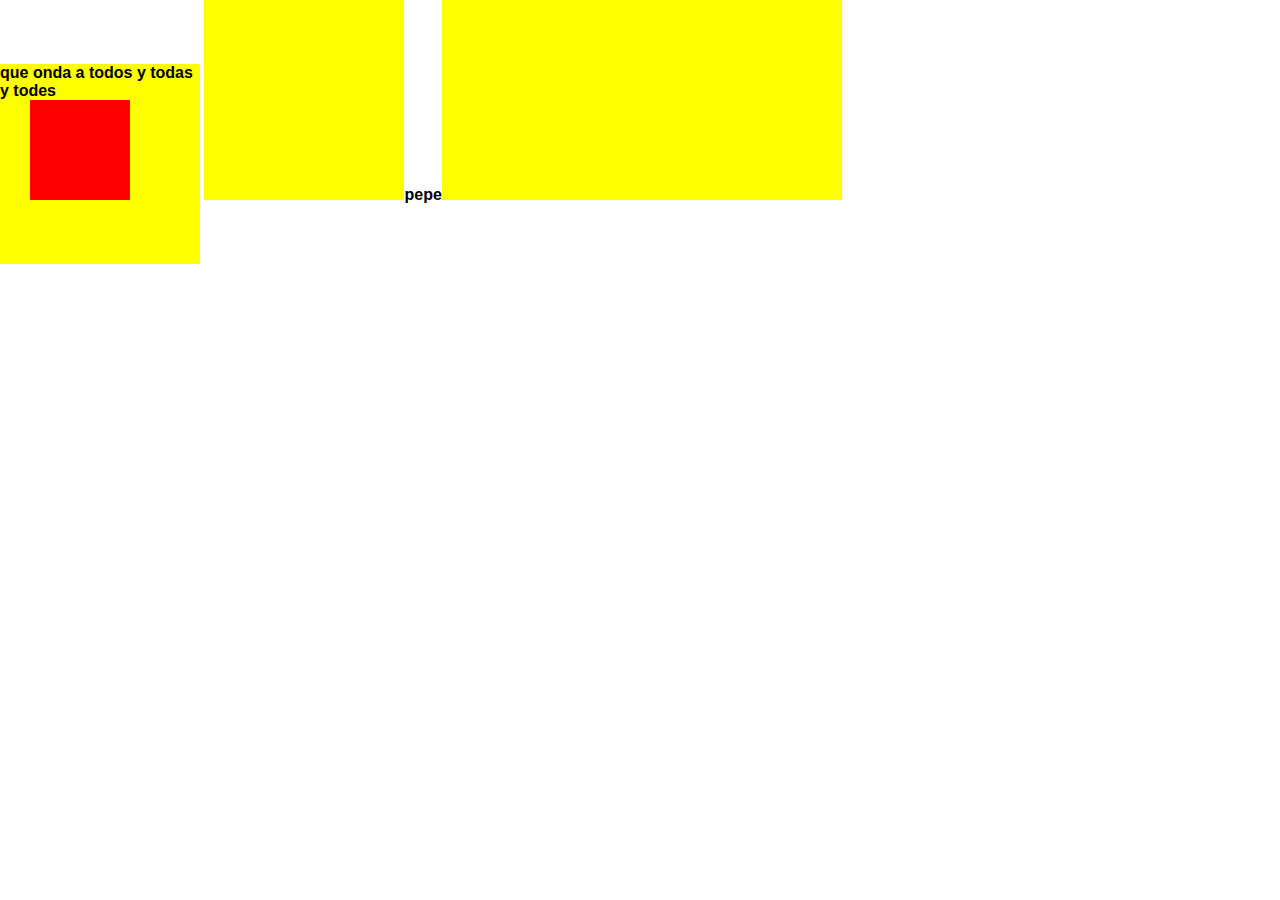
<file: proyecto2/index.html>
<!DOCTYPE html>
<html lang="en">
<head>
    <meta charset="UTF-8">
    <meta name="viewport" content="width=device-width, initial-scale=1.0">
    <link rel="stylesheet" href="C:\Users\luisr\OneDrive\Escritorio\Desarrollo_Web\CSS\style1.css">
    <link rel="stylesheet" href="style1.css">
    <title>Bienvenido</title>
</head>
<body>

    <div class="caja1">
        <h4>que onda a todos y todas y todes</h4>
        <div class="caja1__in">
        </div>
    </div>
    <div class="caja1"></div><b>pepe</b><div class="caja1"></div><div class="caja1"></div>
    
</body>
</html>
</file>
<file: proyecto2/style1.css>
* {
    margin: 0px;
    padding: 0px;
    font-family: 'Franklin Gothic Medium', 'Arial Narrow', Arial, sans-serif;
}

div {
       display: inline-block;
       background-color: yellow;
       width: 200px;
       height: 200px;
}

.caja1__in {
    width: 100px;
    height: 100px;
    background-color: red;
    margin-left: 30px;
    margin-right: 20px;
    border-radius : 45;
}
</file>
